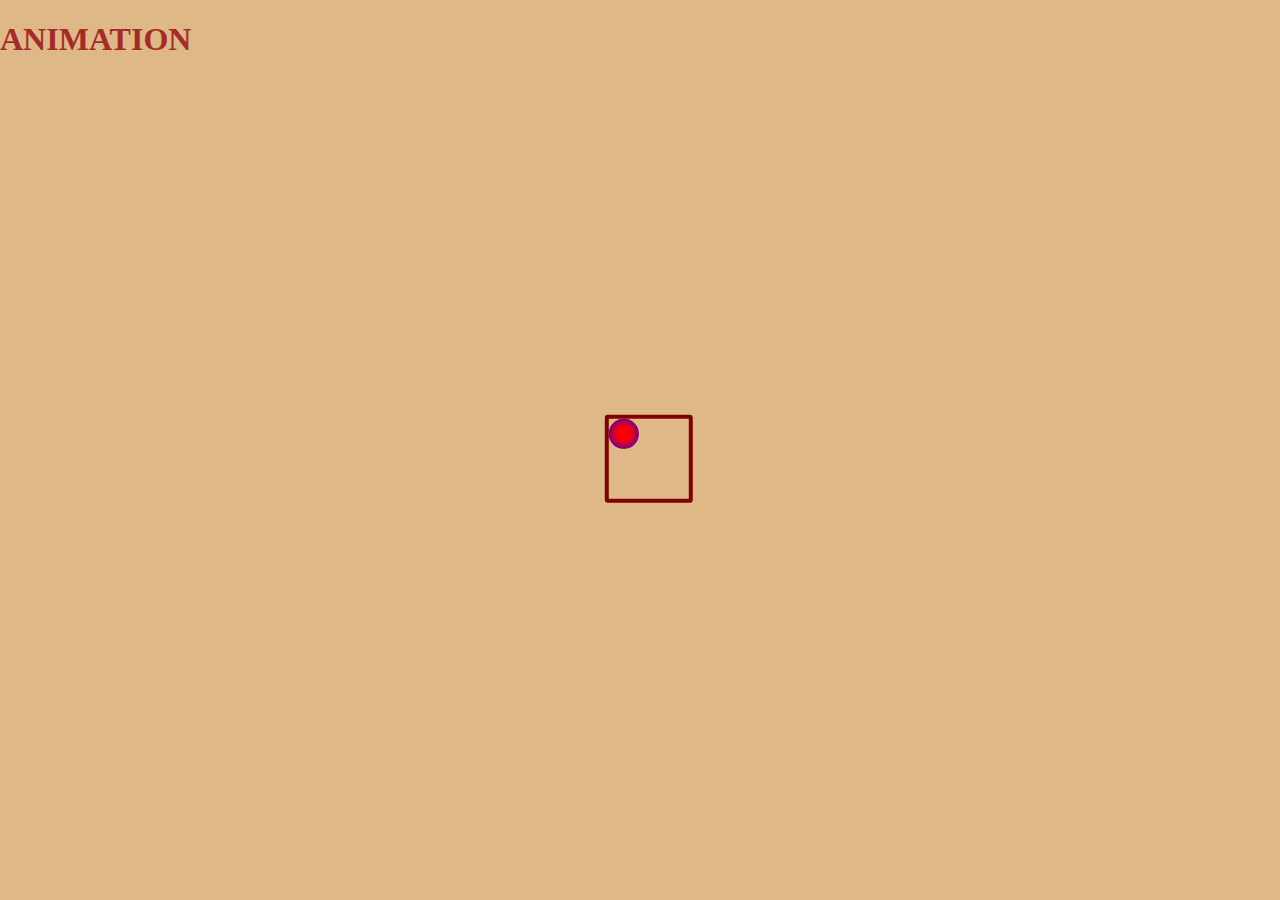
<file: index.html>
<!DOCTYPE html>
<html>
    <head>
        <title>Sliding ball</title>
        <link rel="stylesheet" href="b.css">
    </head>
    <div class="box">
 </div>
 <body>
     <h1 style="color:brown;">ANIMATION</h1>
 </body>
</html>
</file>
<file: b.css>
body{
    margin: 0;
    padding: 0;
    background: burlywood;
}
.box{
    position: absolute;
    top: 50%;
    left: 50%;
    transform: translate(-40%,-40%);
    width: 80px;
    height: 80px;
    background: transparent;
    border : 4px solid maroon;
    border-radius: 3px;
    animation: 5s box linear infinite;
}
.box::before{
    content:'';
    position: absolute;
    width: 30px;
    height: 30px;
    background: red;
    border-radius: 50%;
    box-shadow: inset 0 0 10px blue;
    animation: 5s ball linear infinite;
}
@keyframes ball{
    0%{
        transform: translateX(50px) translateY(50px);

    }
    25%{
        transform: translateX(0px) translateY(50px);
 }
 50%{
     transform: translateX(0px) translateY(0px);
 }
 75%{
     transform: translateX(50px) translateY(0px);
 }
 100%{
     transform: translateX(50px) translateY(50px);
 }
 
}
@keyframes box{
    0%{
        transform: translate(-50%,-50%) rotate(0deg);
    }
    100%{
        transform: translate(-50%,-50%) rotate(360deg);
    }
}
</file>
